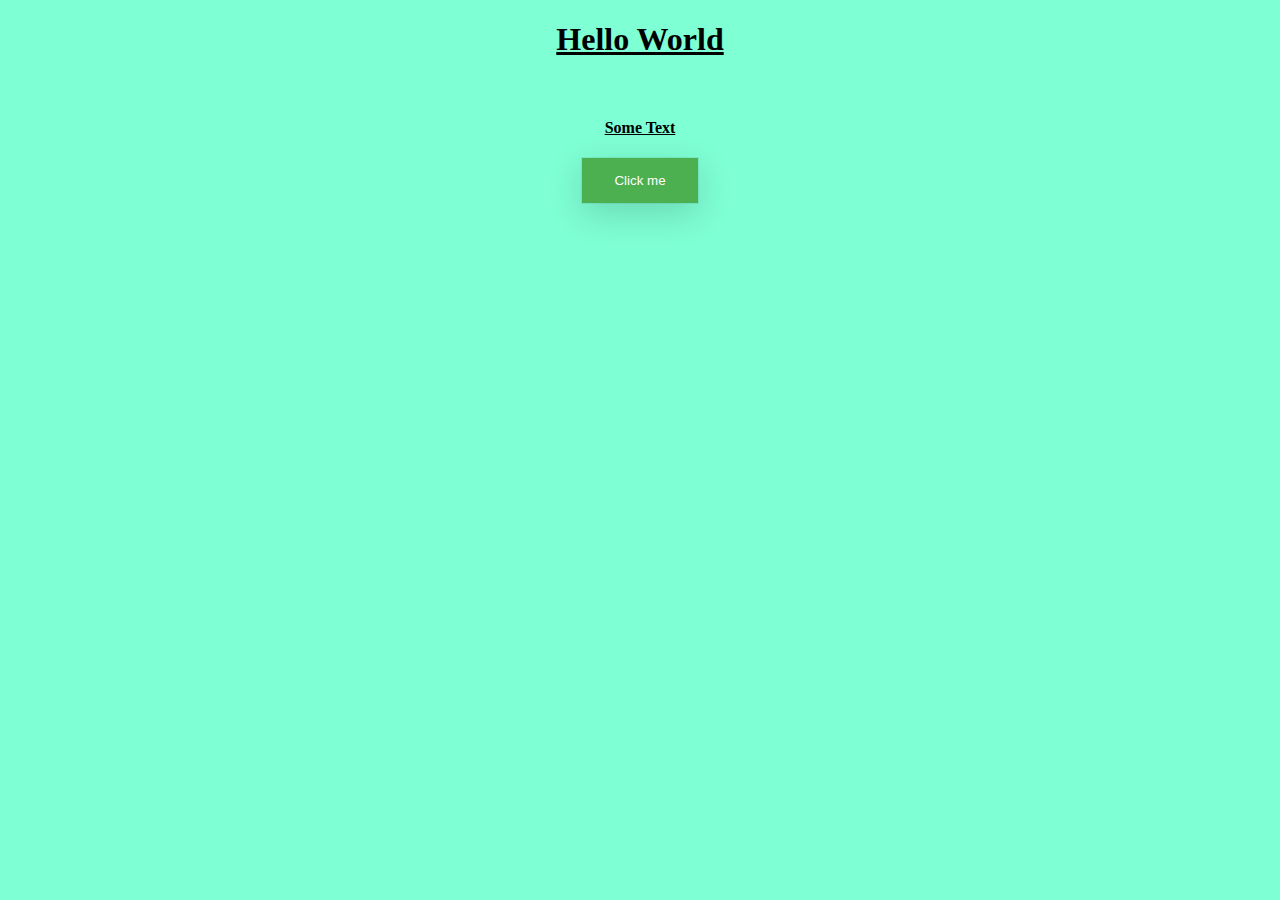
<file: Fall 2021 Workshop/Session Files/Module 1/Session 1/Sample/index.html>
<!DOCTYPE html>
<html lang="en">
<head>
    <meta charset="UTF-8">
    <meta http-equiv="X-UA-Compatible" content="IE=edge">
    <meta name="viewport" content="width=device-width, initial-scale=1.0">
    <title>Session 1</title>
    <link rel="stylesheet" href="style.css">
    <script src="script.js"></script>
</head>
<body>
    <div>
    <h1>Hello World</h1>
    <br>
    <h4 id="text">Some Text</h4>
    <button onclick="myFunction()">Click me</button>
    </div>
</body>
</html>
</file>
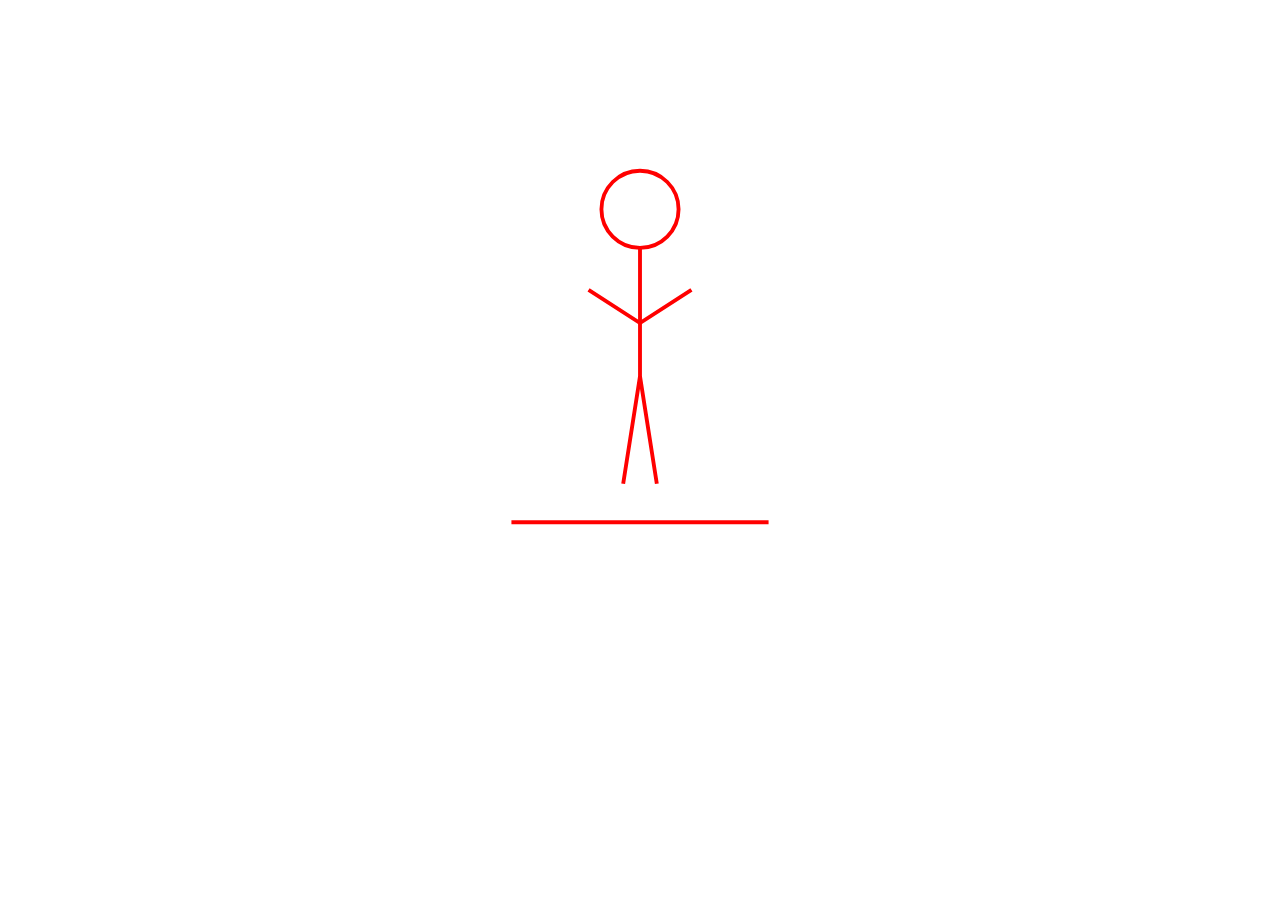
<file: Fall 2021 Workshop/Session Files/Module 3/stickman.html>
<!DOCTYPE html>
<html lang="en">
<head>
    <meta charset="UTF-8">
    <meta http-equiv="X-UA-Compatible" content="IE=edge">
    <meta name="viewport" content="width=device-width, initial-scale=1.0">
    <title>Stickman</title>
    <style>
        

svg {
  width: 100vh;
  height: 100vh;
  display: block;
  margin: 0 auto;
  /* border: 1px solid black; */
}
    </style>
</head>
<body>
    <svg viewBox="0 0 700 700" width="400" height="400" version="1.0">
        <g transform="translate(350 350)">
            <!--body-->
            <path d="M0, -100 L0 0 L-30 75 M0 0 L30 75" fill="none" stroke="red" stroke-width="3" >
              <animate dur="1s" repeatCount="indefinite" attributeName="d" values="M0, -100 L0 0 L-30 75 M0 0 L30 75; M0,-150 L0 -50 L-10 30 M0 -50 L10 30; M0,-175 L0 -75 L-10 10 M0 -75 L10 10; M0, -100 L0 0 L-30 75 M0 0 L30 75">
                </aniamte>
            </path>
    <!--        arms-->
            <path d="M40 -25 L0 -50 L-40 -25" fill="none" stroke="red" stroke-width="3" >
              <animate dur="1s" repeatCount="indefinite" attributeName="d" values="M40 -25 L0 -50 L-40 -25; M40 -125 L0 -100 L-40 -125; M40 -150 L0 -115 L-40 -150; M40 -25 L0 -50 L-40 -25"></animate>  
            </path>
    <!--      head-->
            <circle cx="0" cy="-130" r="30" stroke="red" stroke-width="3" fill="none" >
              <animate dur="1s" repeatCount="indefinite" attributeName="cy" values="-130; -180; -205;  -130"></animate>  
            </circle>
            <path d="M-100 50 Q0 110 100 50 " fill="none" stroke="red" stroke-width="3" >
              <animate dur="1s" repeatCount="indefinite" attributeName="d" values="M-100 50 Q0 110 100 50; M-100 50 Q0 30 100 50; M-100 50 Q0 50 100 50; M-100 50 Q0 50 100 50; M-100 50 Q0 110 100 50"></animate>  
              
          </path>
    
        </g>
    </svg>
    
</body>
</html>
</file>
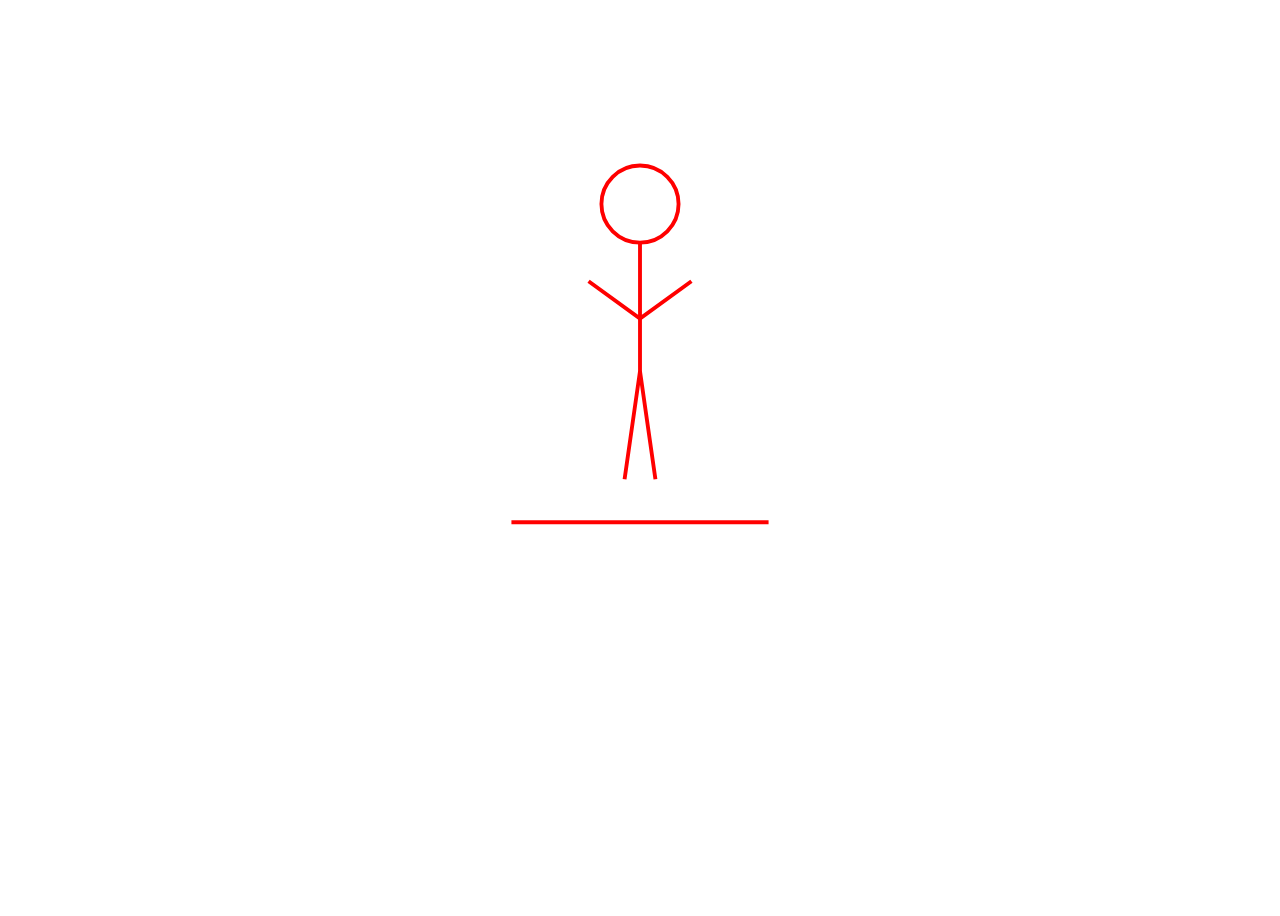
<file: Fall 2021 Workshop/Session Files/Module 3/session2/stickman.html>
<!DOCTYPE html>
<html lang="en">
<head>
    <meta charset="UTF-8">
    <meta http-equiv="X-UA-Compatible" content="IE=edge">
    <meta name="viewport" content="width=device-width, initial-scale=1.0">
    <title>Stickman</title>
    <style>
        

svg {
  width: 100vh;
  height: 100vh;
  display: block;
  margin: 0 auto;
  /* border: 1px solid black; */
}
    </style>
</head>
<body>
    <svg viewBox="0 0 700 700" width="400" height="400" version="1.0">
        <g transform="translate(350 350)">
            <!--body-->
            <path d="M0, -100 L0 0 L-30 75 M0 0 L30 75" fill="none" stroke="red" stroke-width="3" >
              <animate dur="1s" repeatCount="indefinite" attributeName="d" values="M0, -100 L0 0 L-30 75 M0 0 L30 75; M0,-150 L0 -50 L-10 30 M0 -50 L10 30; M0,-175 L0 -75 L-10 10 M0 -75 L10 10; M0, -100 L0 0 L-30 75 M0 0 L30 75">
                </aniamte>
            </path>
    <!--        arms-->
            <path d="M40 -25 L0 -50 L-40 -25" fill="none" stroke="red" stroke-width="3" >
              <animate dur="1s" repeatCount="indefinite" attributeName="d" values="M40 -25 L0 -50 L-40 -25; M40 -125 L0 -100 L-40 -125; M40 -150 L0 -115 L-40 -150; M40 -25 L0 -50 L-40 -25"></animate>  
            </path>
    <!--      head-->
            <circle cx="0" cy="-130" r="30" stroke="red" stroke-width="3" fill="none" >
              <animate dur="1s" repeatCount="indefinite" attributeName="cy" values="-130; -180; -205;  -130"></animate>  
            </circle>
            <path d="M-100 50 Q0 110 100 50 " fill="none" stroke="red" stroke-width="3" >
              <animate dur="1s" repeatCount="indefinite" attributeName="d" values="M-100 50 Q0 110 100 50; M-100 50 Q0 30 100 50; M-100 50 Q0 50 100 50; M-100 50 Q0 50 100 50; M-100 50 Q0 110 100 50"></animate>  
              
          </path>
    
        </g>
    </svg>
    
</body>
</html>
</file>
<file: Fall 2021 Workshop/Session Files/Module 1/Session 1/Sample/style.css>
body{
    background-color: aquamarine;
}
h1,h4{
    text-align: center;
    text-decoration: underline;
}
button{
    background-color: #4CAF50;
    border: none;
    color: white;
    padding: 15px 32px;
    text-align: center;
    text-decoration: none;
    cursor: pointer;
    display: block;
    margin-left: auto;
    margin-right: auto;
    box-shadow: rgba(0, 0, 0, 0.16) 0px 10px 36px 0px, rgba(0, 0, 0, 0.06) 0px 0px 0px 1px;
}
</file>
